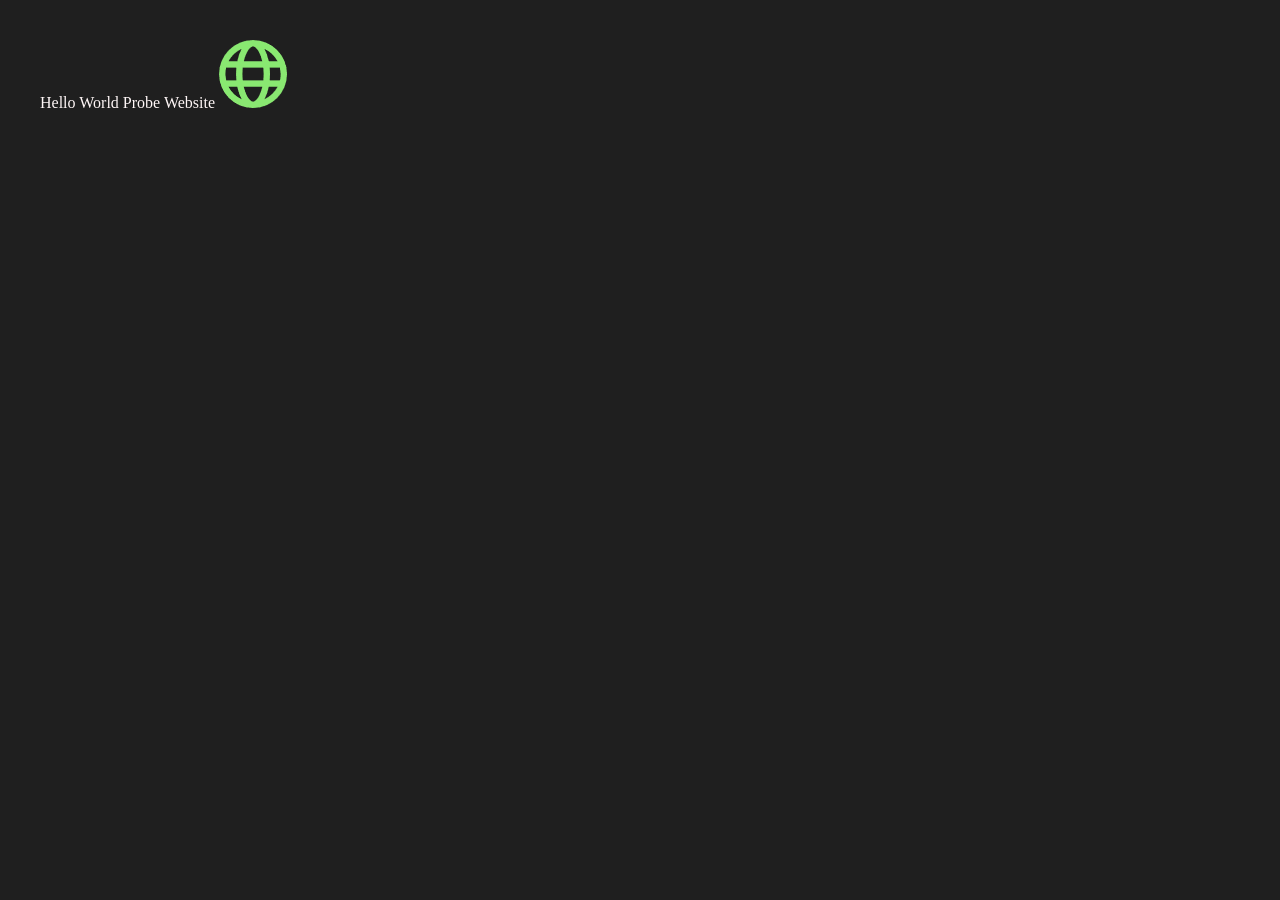
<file: index.html>
<doctype HTML>
<html>
<head> 
    <meta charset="UTF-8">
  <meta name="viewport" content="width=device-width, initial-scale=1.0">

    <link rel="stylesheet" href="asset/cssold.css">
<!--    <link rel="stylesheet" href="newcss.css">
        <link rel="stylesheet" href="asset/cssprob.css"> -->
    <title> Public Website </title>
</head>
<body> Hello World
  Probe Website

   <img src="folder/Net.png">
</body>
</html>
</file>
<file: asset/cssold.css>
body {
  background-color: #1f1f1f;
  color: #fff7f7;
  padding: 2rem;
}
</file>
<file: newcss.css>
body {background-color: #dbc995;}
</file>
<file: asset/cssprob.css>
body {background-color: #9caddb;}
</file>
